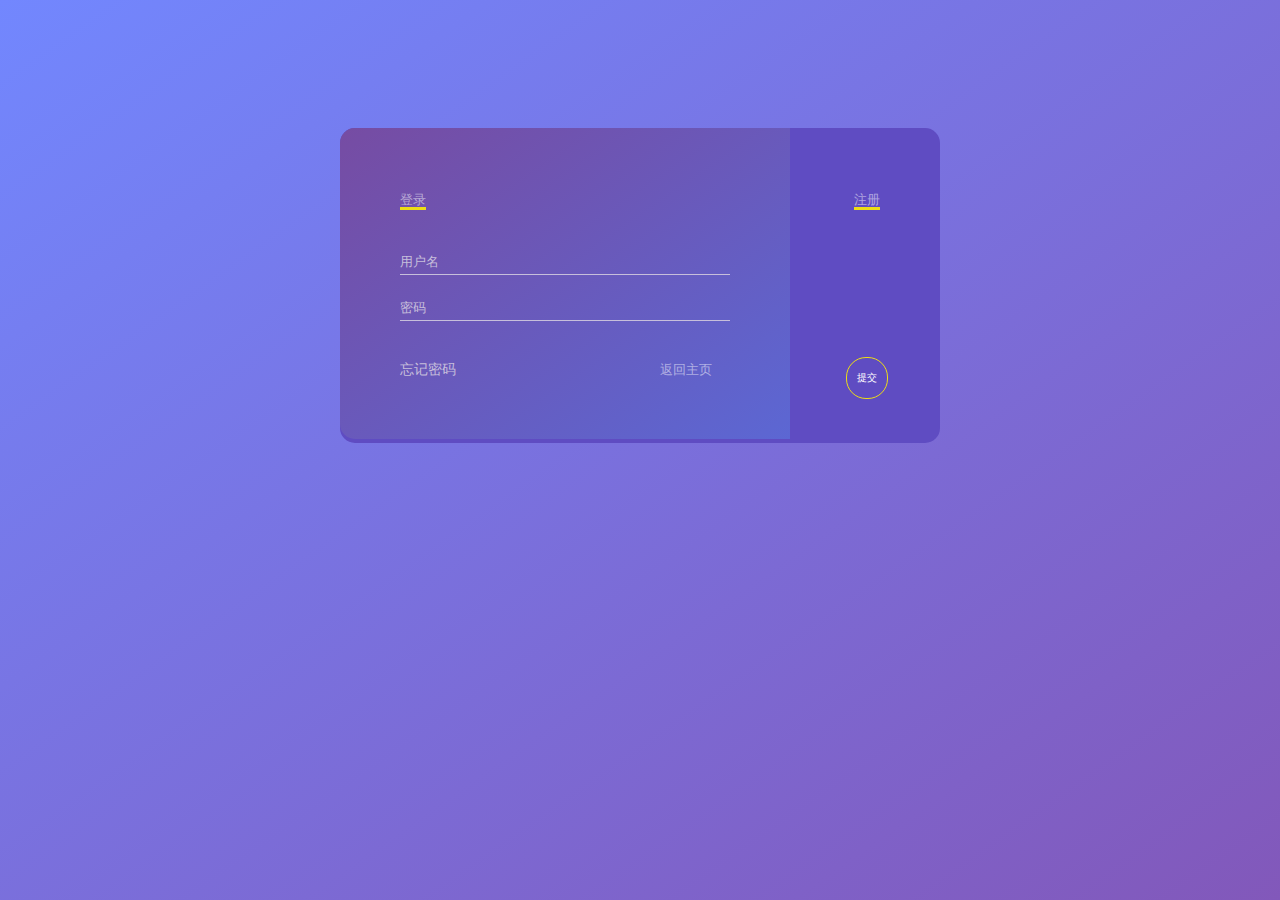
<file: denglu.html>
<!DOCTYPE html>
<html lang="en">
	<head>
		<meta charset="UTF-8">
		<meta name="viewport" content="width=device-width, initial-scale=1.0">
		<title>登录页面</title>
		<link rel="stylesheet" href="css/denglu.css">
		<link rel="icon" href="images/登录.png">
	</head>
	<body>
		<div class="login-container">
			<div class="left-container">
				<div class="title">
					<a href="">
					<span>登录</span>
					</a>
					</div>
				<div class="input-container">
					<input type="text" name="username" placeholder="用户名">
					<input type="password" name="password" placeholder="密码">
				</div>
				<div class="message-container">
					<span id="wangji">忘记密码</span>

					<a href="index.html" id="fanhui">返回主页</a>
				</div>
			</div>
			<div class="right-container">
				<div class="regist-container">
					<a href="zhuce.html"><span class="regist">注册</span></a>
				</div>
				<div class="action-container">
					<span>提交</span>
				</div>
			</div>
		</div>
	</body>
</html>
</file>
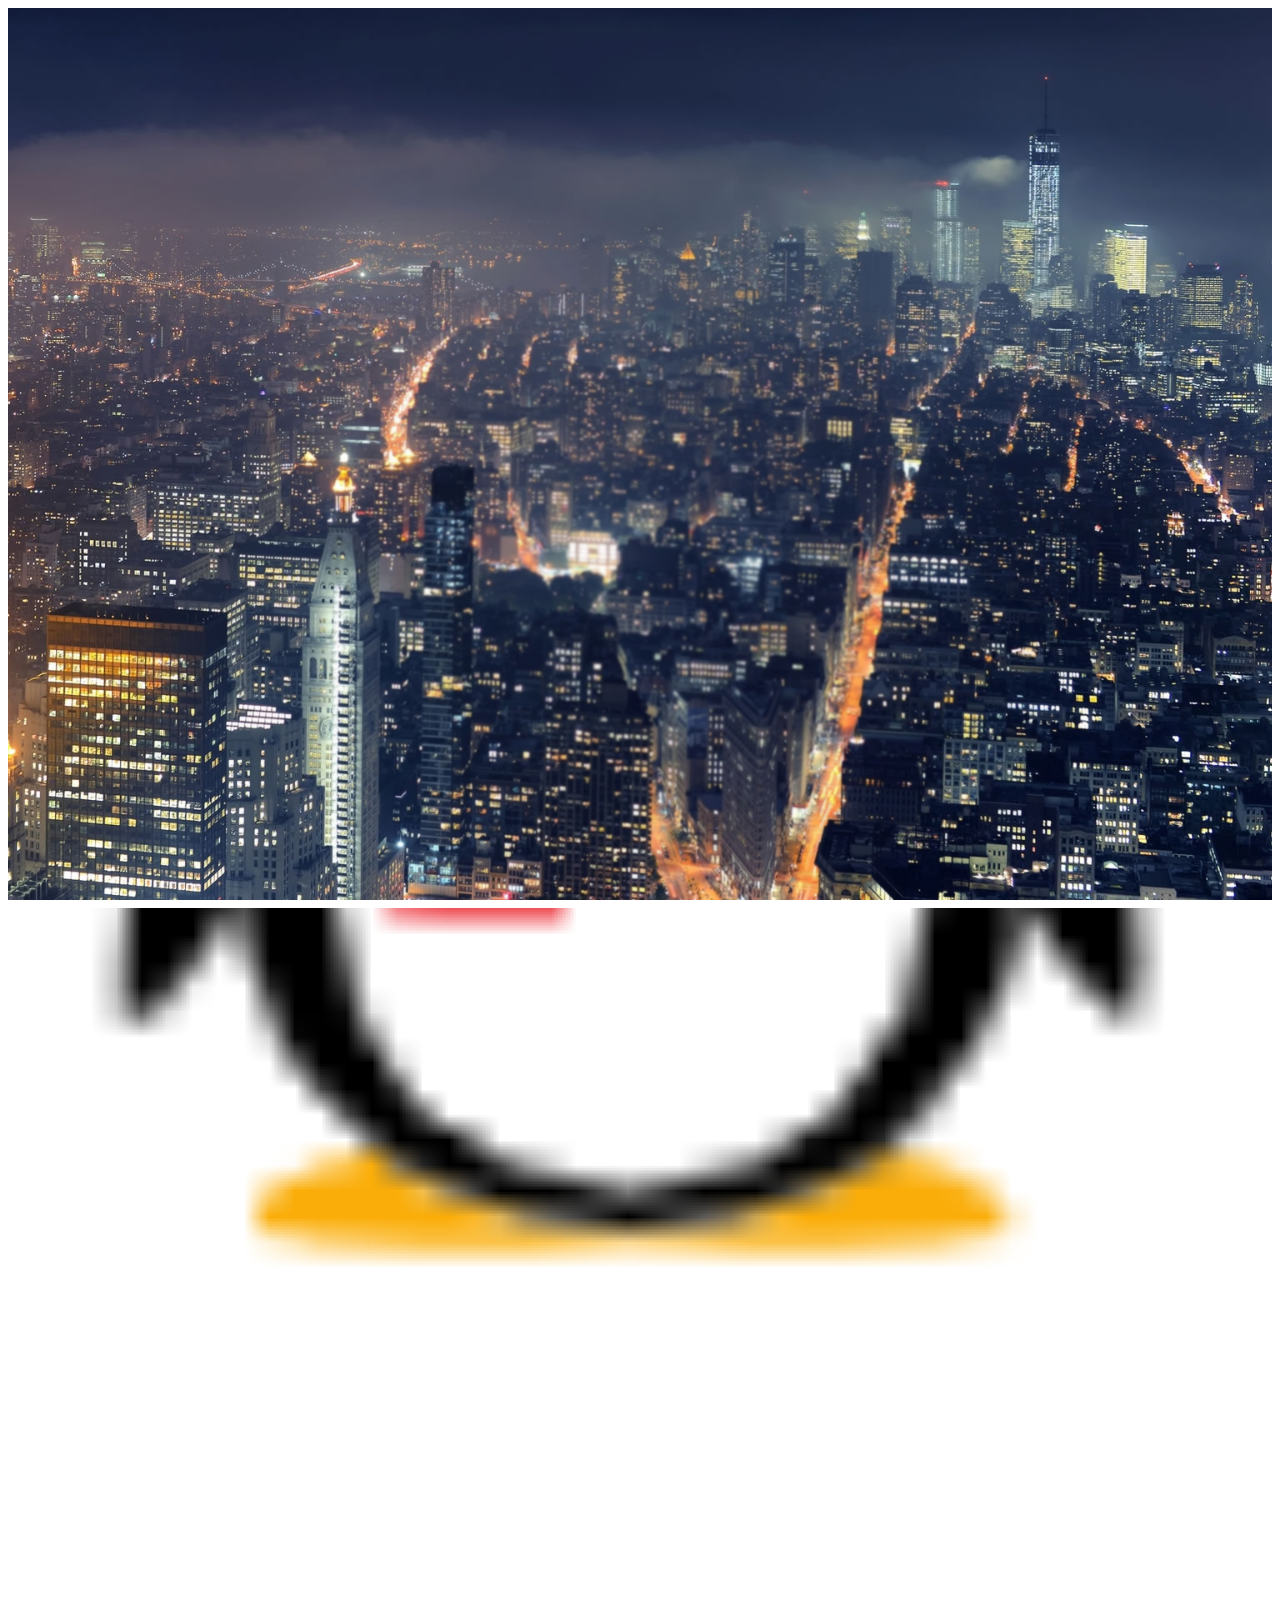
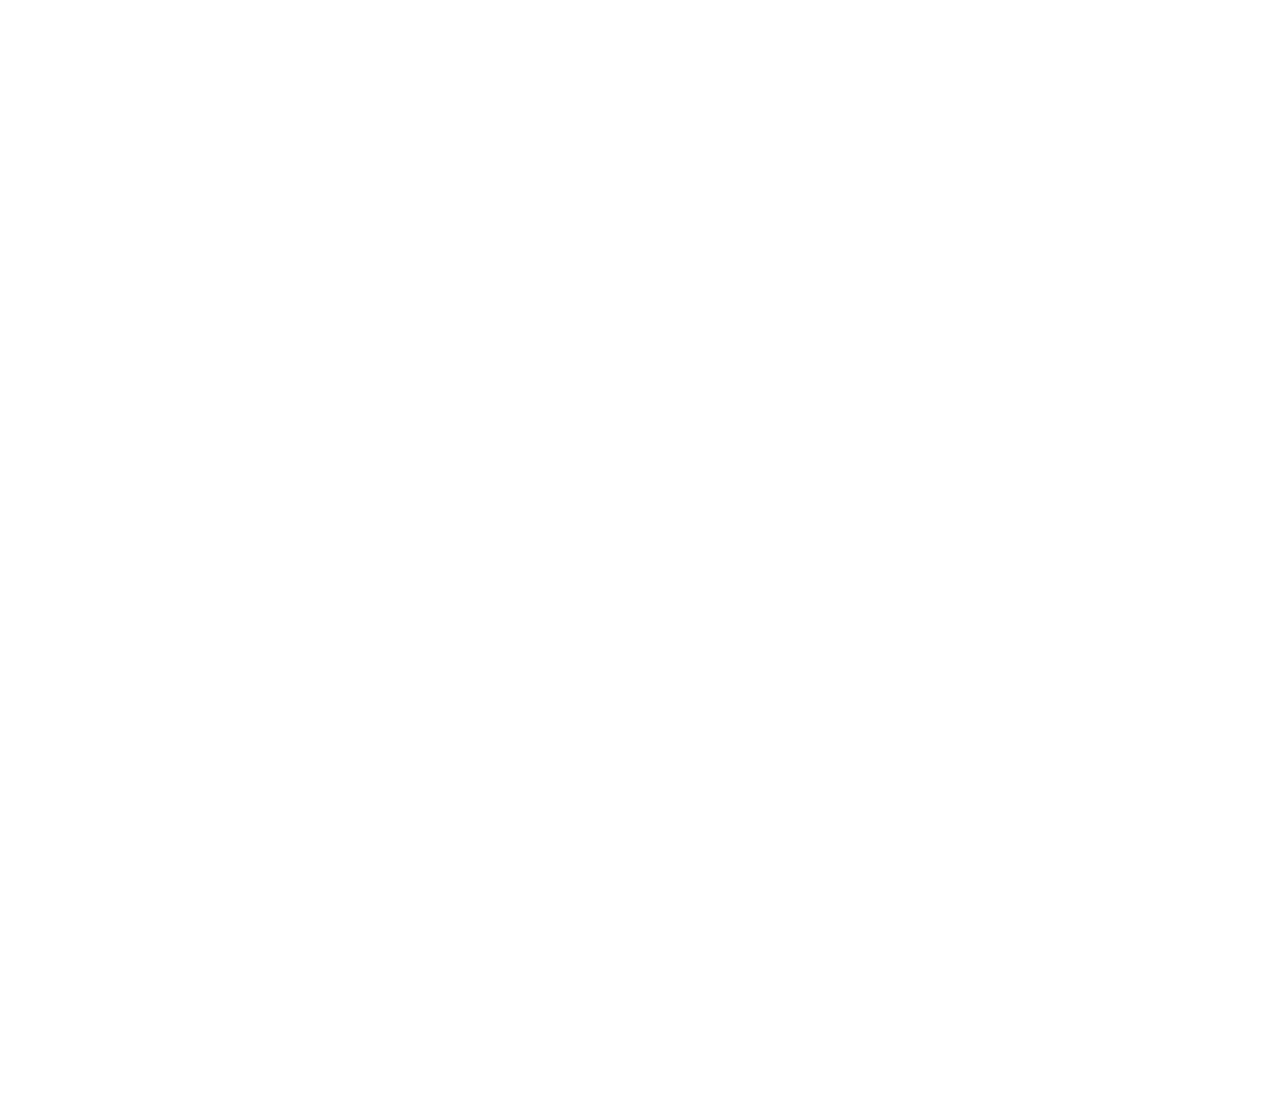
<file: shouye2.html>
<!DOCTYPE html>
<html>
	<head>
		<meta charset="utf-8">
		<title></title>
		<style>
		.par{
			width: 100%;
			height: 100vh;
			position: relative;
			overflow: hidden;
			background-repeat: no-repeat;
			background-size: cover;
			background-position: top center;
			background-attachment: fixed;
		}
		.p1{
			background-image: url(images/bg1.png);
		}
		.p2{
			background-image: url(images/qq.png);
		}
		.p3{
			background-image: url(images/tx.jpg);
		}
		</style>
	</head>
	<body>
		<div class="par p1"></div>
		<div class="par p2"></div>
		<div class="par p3"></div>
	</body>
</html>
</file>
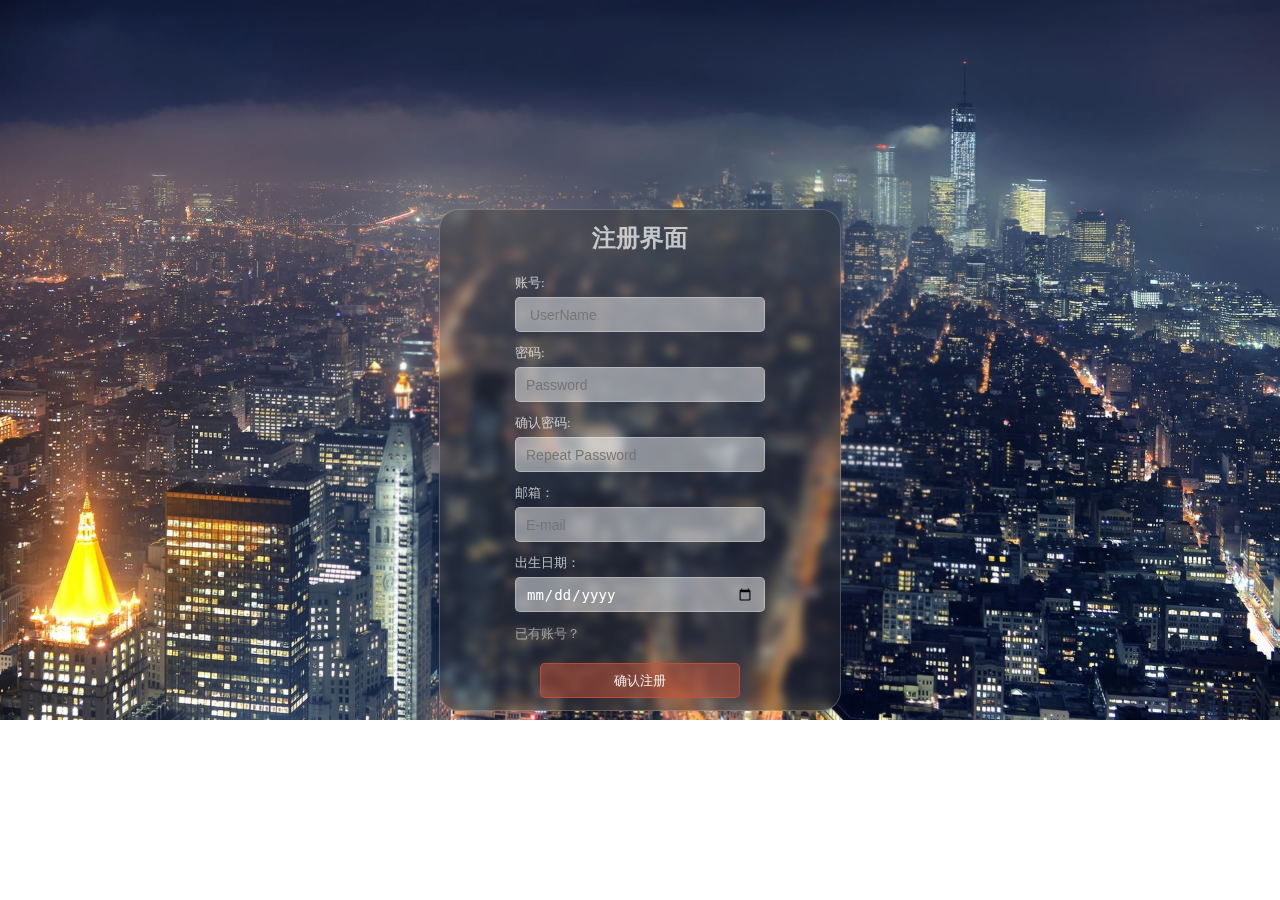
<file: zhuce.html>
<!DOCTYPE html>
<html lang="en">
<head>
    <meta charset="UTF-8">
    <title>注册</title>
    <link rel="stylesheet" href="css/zhuce.css">
	<link rel="icon" href="images/注册.png">
</head>
<body>

<div class="box">
    <h2>注册界面</h2>
    <form id="register_form" action="#" method="get">
        <div class="input-box">
            <label>账号:</label>
            <input type="text" placeholder=" UserName" id="username" name="username"/>
        </div>

        <div class="input-box">
            <label>密码:</label>
            <input type="password" placeholder="Password" id="password" name="password"/>
        </div>
        <div class="input-box">
            <label>确认密码:</label>
            <input type="password" placeholder="Repeat Password" id="re_password" name="re_password"/>
        </div>
		<div class="input-box">
			<label>邮箱：</label>
			<input type="email" placeholder="E-mail" id="usermail" name="email">
		</div>
		
		<div class="input-box">
			<label>出生日期：</label>
			<input type="date" name="birthdate">
		</div>

        <div>
            <a href="denglu.html">已有账号？</a>
        </div>
    </form>

    <button type="submit" onclick="checkForm()">确认注册</button>
</div>

<script type="text/javascript" src="js/zhuce.js">
</script>

</body>
</html>
</file>
<file: css/denglu.css>
* {
        	padding: 0;
        	margin: 0;
        }

        html {
        	height: 100%;
        }

        body {
        	background-image: linear-gradient(to bottom right, rgb(114, 135, 254), rgb(130, 88, 186));
        }

        .login-container {
        	width: 600px;
        	height: 315px;
        	margin: 0 auto;
        	margin-top: 10%;
        	border-radius: 15px;
        	box-shadow: 0 10px 50px 0px rbg(59, 45, 159);
        	background-color: rgb(95, 76, 194);
        }

        .left-container {
        	display: inline-block;
        	width: 330px;
        	border-top-left-radius: 15px;
        	border-bottom-left-radius: 15px;
        	padding: 60px;
        	background-image: linear-gradient(to bottom right, rgb(118, 76, 163), rgb(92, 103, 211));
        }

        .title {
        	color: #fff;
        	font-size: 18px;
        	font-weight: 200;
        }

        .title span {
        	border-bottom: 3px solid rgb(237, 221, 22);
        }

        .input-container {
        	padding: 20px 0;
        }

        input {
        	border: 0;
        	background: none;
        	outline: none;
        	color: #fff;
        	margin: 20px 0;
        	display: block;
        	width: 100%;
        	padding: 5px 0;
        	transition: .2s;
        	border-bottom: 1px solid rgb(199, 191, 219);
        }

        input:hover {
        	border-bottom-color: #fff;
        }

        ::-webkit-input-placeholder {
        	color: rgb(199, 191, 219);
        }

        .message-container {
        	font-size: 14px;
        	transition: .2s;
        	color: rgb(199, 191, 219);
        	cursor: pointer;
        }

        .message-container:hover {
        	color: #fff;
        }

        .right-container {
        	width: 145px;
        	display: inline-block;
        	height: calc(100% - 120px);
        	vertical-align: top;
        	padding: 60px 0;
        }

        .regist-container {
        	text-align: center;
        	color: #fff;
        	font-size: 18px;
        	font-weight: 200;
        }

        .regist-container span {
        	border-bottom: 3px solid rgb(237, 221, 22);
        }

        .action-container {
        	font-size: 10px;
        	color: #fff;
        	text-align: center;
        	position: relative;
        	top: 200px;
        }

        .action-container span {
        	border: 1px solid rgb(237, 221, 22);
        	padding: 10px;
        	display: inline;
        	line-height: 20px;
        	border-radius: 20px;
        	position: absolute;
        	bottom: 10px;
        	left: calc(72px - 20px);
        	transition: .2s;
        	cursor: pointer;
        }

        .action-container span:hover {
        	background-color: rgb(237, 221, 22);
        	color: rgb(95, 76, 194);
        }

        a {

        	color: rgba(255, 255, 255, 0.5);
        	font-size: 13px;
        	text-decoration: none;
        	transition: 0.2s;
        	width: 250px;
        	text-align: end;
        }


        a:hover {
        	color: blue;
        	font-size: 13px;
        }

        #wangji {

        	margin: 0px 80px 0px 0px;
        }

        #fanhui {

        	margin: 0px 0px 0px 120px;
        }
</file>
<file: css/zhuce.css>
@charset "utf-8";
*{
    margin: 0;
    padding: 0;
}
body{
    display: flex;
    flex-direction: column;
    justify-content: center;
    align-items: center;
	/* 居中弹性盒子 */
    height: 100vh;
    background: url("../images/bg1.png") no-repeat;

    background-size:100%;
}


.box{
    display: flex;
    flex-direction: column;
	/* 弹性盒子方向 column 垂直 */
    justify-content: center;;
    align-items: center;
    width: 400px;
    height: 500px;
    border: 1px solid rgba(255,255,255,0.2);
    backdrop-filter: blur(5px);
    background: rgba(50,50,50,0.4);
    margin-top: 20px;
	border-radius: 20px;
}

h2{
    color: rgba(255,255,255,0.7);
    margin-bottom: 20px;
}

 .input-box{
    display: flex;
    flex-direction: column;
    justify-content: center;
    align-items: start;
    margin-bottom: 7px;
}

 .input-box > label{
    margin-bottom: 5px;
    color: rgba(255,255,255,0.7);
    font-size: 13px;
}


 .input-box > input{
    box-sizing: border-box;
    margin-bottom: 5px;
    color: white;
    font-size: 14px;
    height: 35px;
    width: 250px;
    background: rgba(255,255,255,0.48);
    border: 1px solid rgba(255,255,255,0.3);
    border-radius: 5px;
    transition: 0.3s;
    outline: none;
    padding: 0 10px;
}
 .input-box > input:focus{
    border: 1px solid rgba(255,255,255,0.8);


}

  a{

    color:  rgba(255,255,255,0.5);
    font-size: 13px;
    text-decoration: none;
    transition: 0.2s;
    width: 250px;
    text-align:end;
}

 a:hover{
    color: blue;
    font-size: 13px;
}


button{
    width: 50%;
    height: 35px;
    border:  1px solid rgba(197,81,58,0.8);
    background: rgba(197,81,58,0.5);
    color: rgba(255,255,255,0.9);
    border-radius: 5px;
    margin-top: 20px;
    align-items: center;


}

button:hover {

    border:  1px solid rgba(255,255,255,0.8);
    background: rgba(255,255,255,0.5);
}
</file>
